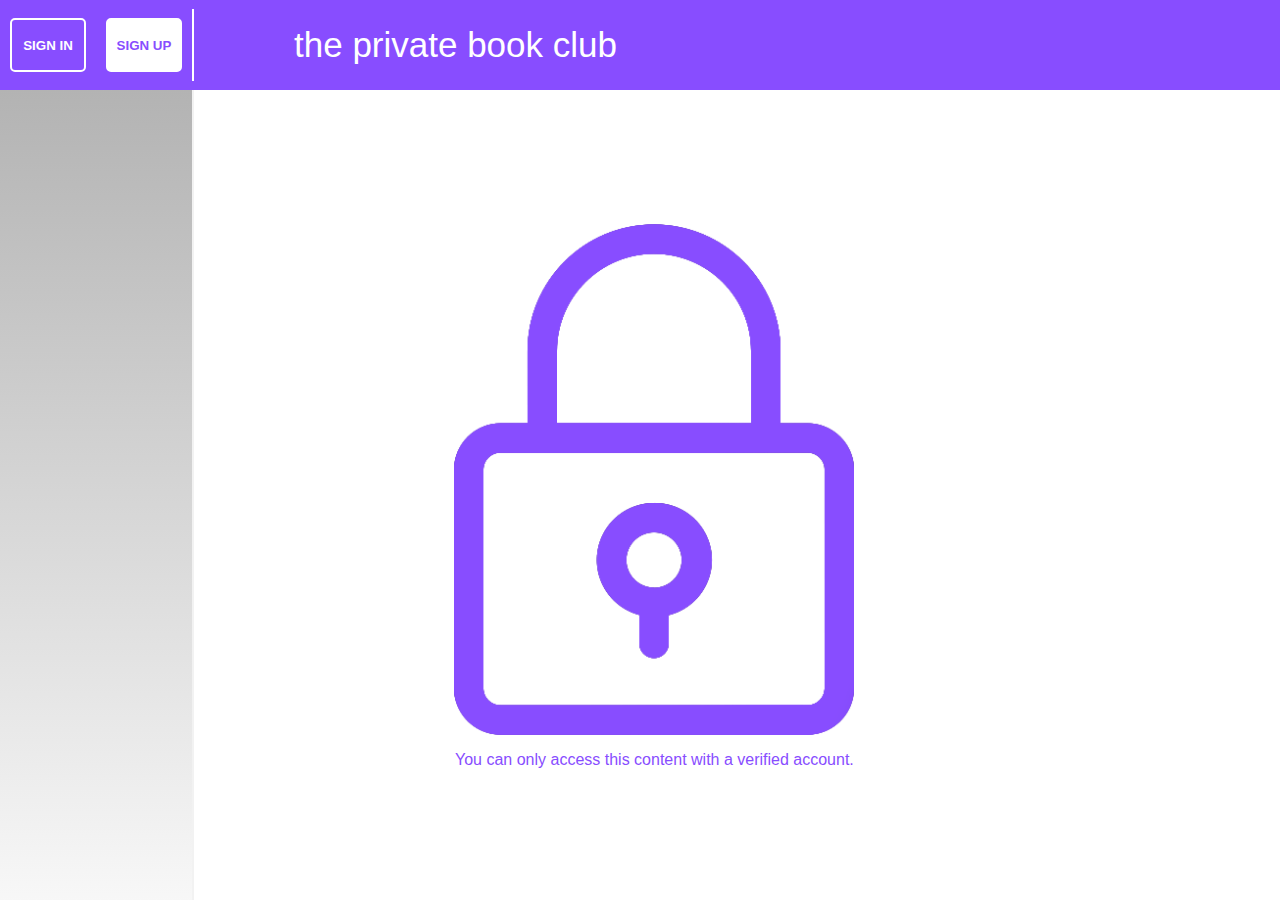
<file: Proiect Examen/index.html>
<!DOCTYPE html>
<html lang="en" dir="ltr">
  <head>
    <meta charset="utf-8">
    <script src="index_script.js"></script>
    <link rel="stylesheet" href="style.css">
    <link rel="stylesheet" href="btn_style.css">
    <title>Proiect Examen - GoodReads Remastered</title>
  </head>
  <body>
    <div class="ribbon">

      <div class="account-access">
        <button class="signin-link" onclick="login_redirect()">SIGN IN</button>
        <button class="signup-link" onclick="register_redirect()">SIGN UP</button>
       </div>

      <div class="vertical-line"></div>

      <div class="title-div-index">
        the private book club
      </div>

    </div>

    <div class="menu">

      </div>
    <div class="content">
      <div class="content-index">
          <div class="lock">
            <img src="lock.png" class="lockimg">
            </div>
          <div class="texty">
            <p>You can only access this content with a verified account.</p>
          </div>
        </div>
    </div>



  </body>
</html>
</file>
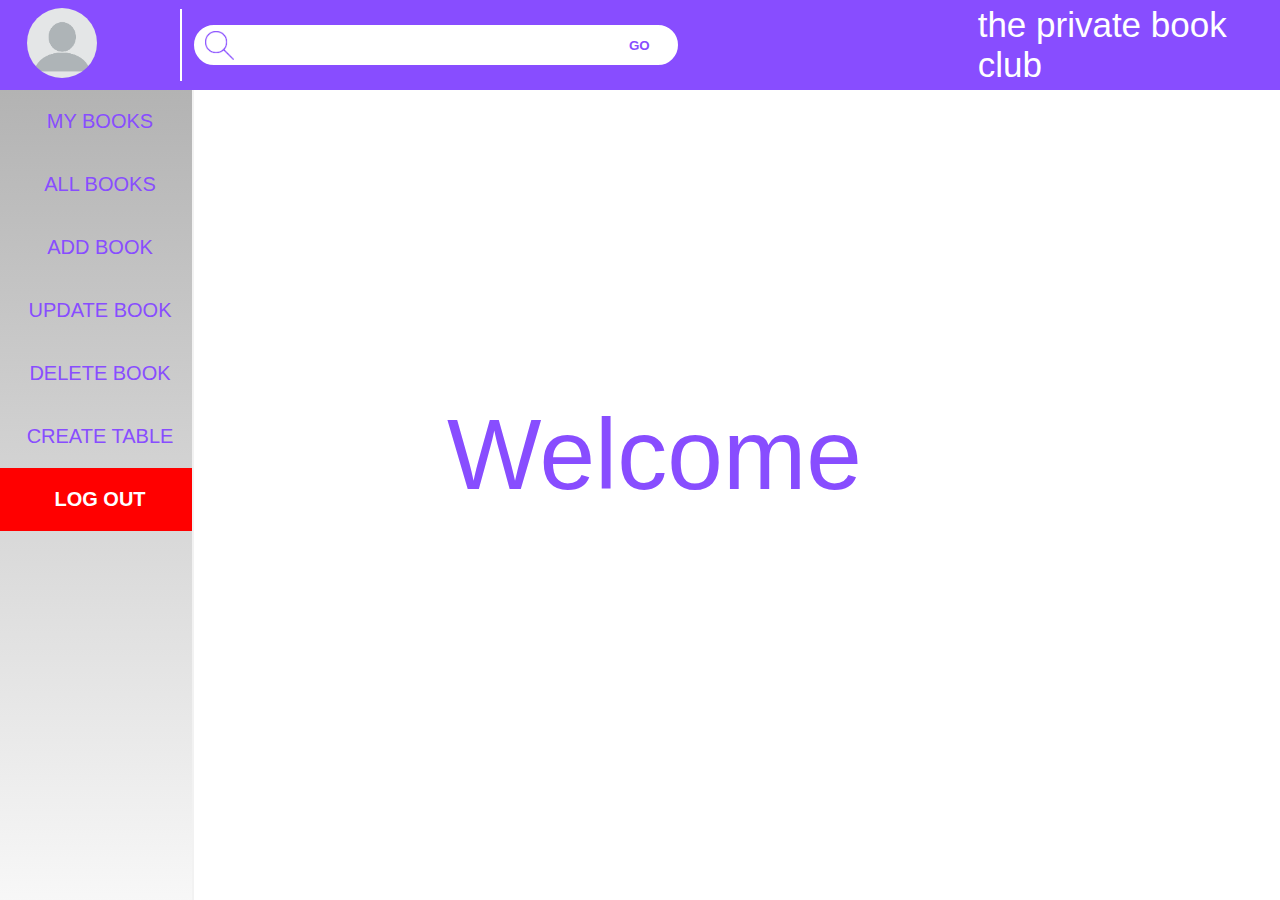
<file: Proiect Examen/admin_nav.html>
<!DOCTYPE html>
<html lang="en" dir="ltr">
  <head>
    <meta charset="utf-8">
    <script src="basic_nav_script.js"></script>
    <script src="admin_nav_script.js"></script>
    <script src="index_script.js"></script>
    <script src="update_script.js"></script>
    <script src="jquery-3.4.1.min.js"></script>
    <link rel="stylesheet" href="style.css">
    <link rel="stylesheet" href="cards_style.css">
    <link rel="stylesheet" href="btn_style.css">
    <title>Proiect Examen - GoodReads Remastered</title>
  </head>
  <body>
    <div class="ribbon">
      <div class="account-access">
        <div class="profile-image">
          <img class="userimg" src="default.png">
        </div>
        <div class="user-profile-name" id="username-div"></div>
      </div>

      <div class="vertical-line"></div>

      <div class="search-bar">
        <div class="img-container">
            <img class="search-icon" src="search-icon.png">
          </div>

        <div class="search-box">
          <input class="search-input-box" type="text" value="" id="searchboxid"/>
          </div>
          <div class="s-tbn-cont">
            <button class="searchthing" onclick="search_by_text()">GO</button>
          </div>
      </div>

      <div class="title-div">
        the private book club
      </div>

    </div>

    <div class="menu">
      <button class="menu-btn" onclick="show_my_books()">MY BOOKS</button>
      <button class="menu-btn" onclick="init_allbooks()">ALL BOOKS</button>
      <button class="menu-btn" onclick="add_book_db()">ADD BOOK</button>
      <button class="menu-btn" onclick="update_book_db()">UPDATE BOOK</button>
      <button class="menu-btn" onclick="remove_book_db()">DELETE BOOK</button>
      <button class="menu-btn" onclick="create_table_db()">CREATE TABLE</button>
      <button class="menu-btn logout-btn" onclick="home_redirect()">LOG OUT</button>
      <div id="msg"></div>
    </div>

    <div class="content" id="content">
      <div class="content-index">
          <div class="texty hugetext">
            <p>Welcome</p>
          </div>
        </div>
    </div>
  </body>
</html>
</file>
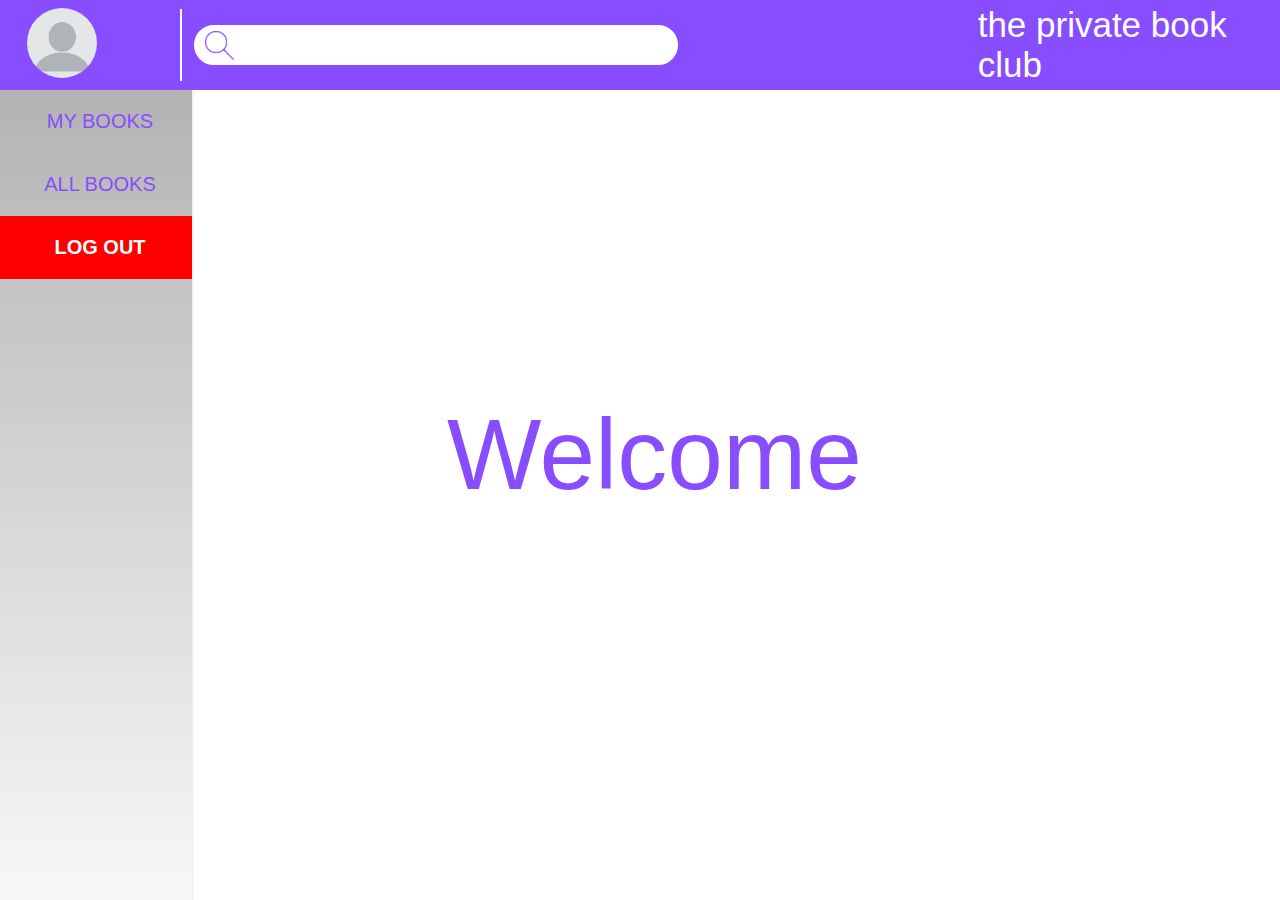
<file: Proiect Examen/autor_nav.html>
<!DOCTYPE html>
<html lang="en" dir="ltr">
  <head>
    <meta charset="utf-8">
    <script src="basic_nav_script.js"></script>
    <script src="index_script.js"></script>
    <link rel="stylesheet" href="style.css">
    <link rel="stylesheet" href="cards_style.css">
    <link rel="stylesheet" href="btn_style.css">
    <title>Proiect Examen - GoodReads Remastered</title>
  </head>
  <body>
    <div class="ribbon">

      <div class="account-access">
        <div class="profile-image">
          <img class="userimg" src="default.png">
        </div>
        <div class="user-profile-name" id="username-div"></div>
      </div>

      <div class="vertical-line"></div>

      <div class="search-bar">
        <div class="img-container">
            <img class="search-icon" src="search-icon.png">
          </div>

        <div class="search-box">
          <input class="search-input-box" type="text" value="">
          </div>
      </div>

      <div class="title-div">
        the private book club
      </div>
    </div>

    <div class="menu">
      <button class="menu-btn" onclick="show_my_books()">MY BOOKS</button>
      <button class="menu-btn"  onclick="init_allbooks()">ALL BOOKS</button>
      <button class="menu-btn logout-btn" onclick="home_redirect()">LOG OUT</button>
      <div id="msg"></div>
    </div>

    <div class="content" id="content">
      <div class="content-index">
          <div class="texty hugetext">
            <p>Welcome</p>
          </div>
        </div>
    </div>
  </body>
</html>
s
</file>
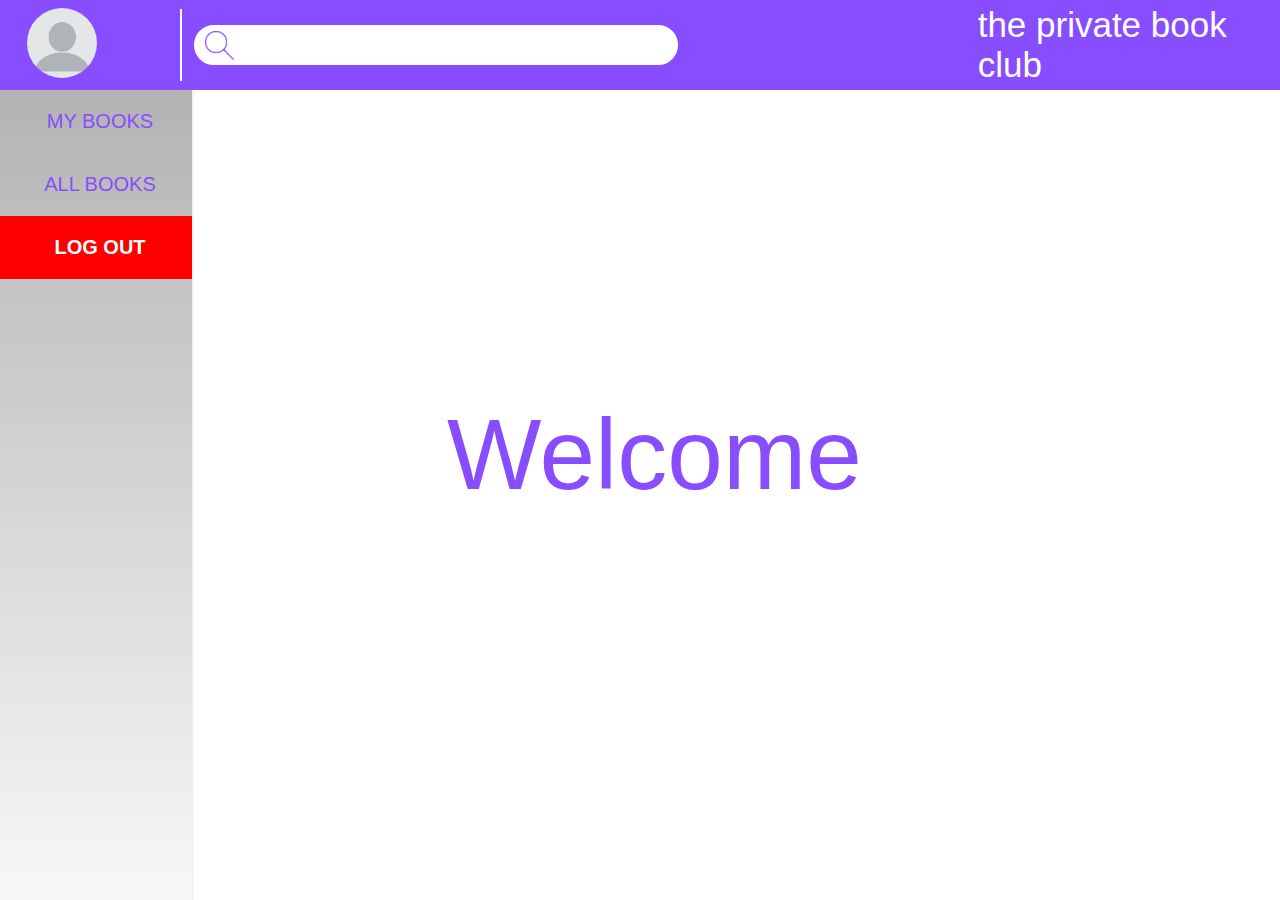
<file: Proiect Examen/basic_nav.html>
<!DOCTYPE html>
<html lang="en" dir="ltr">
  <head>
    <meta charset="utf-8">
    <script src="basic_nav_script.js"></script>
    <script src="index_script.js"></script>
    <link rel="stylesheet" href="style.css">
    <link rel="stylesheet" href="cards_style.css">
    <link rel="stylesheet" href="btn_style.css">
    <title>Proiect Examen - GoodReads Remastered</title>
  </head>
  <body>
    <div class="ribbon">

      <div class="account-access">
        <div class="profile-image">
          <img class="userimg" src="default.png">
        </div>
        <div class="user-profile-name" id="username-div"></div>
      </div>

      <div class="vertical-line"></div>

      <div class="search-bar">
        <div class="img-container">
            <img class="search-icon" src="search-icon.png">
          </div>

        <div class="search-box">
          <input class="search-input-box" type="text" value="">
          </div>
      </div>

      <div class="title-div">
        the private book club
      </div>
    </div>

    <div class="menu">
      <button class="menu-btn" onclick="show_my_books()">MY BOOKS</button>
      <button class="menu-btn"  onclick="init_allbooks()">ALL BOOKS</button>
      <button class="menu-btn logout-btn" onclick="home_redirect()">LOG OUT</button>
      <div id="msg"></div>
    </div>

    <div class="content" id="content">
      <div class="content-index">
          <div class="texty hugetext">
            <p>Welcome</p>
          </div>
        </div>
    </div>
  </body>
</html>
</file>
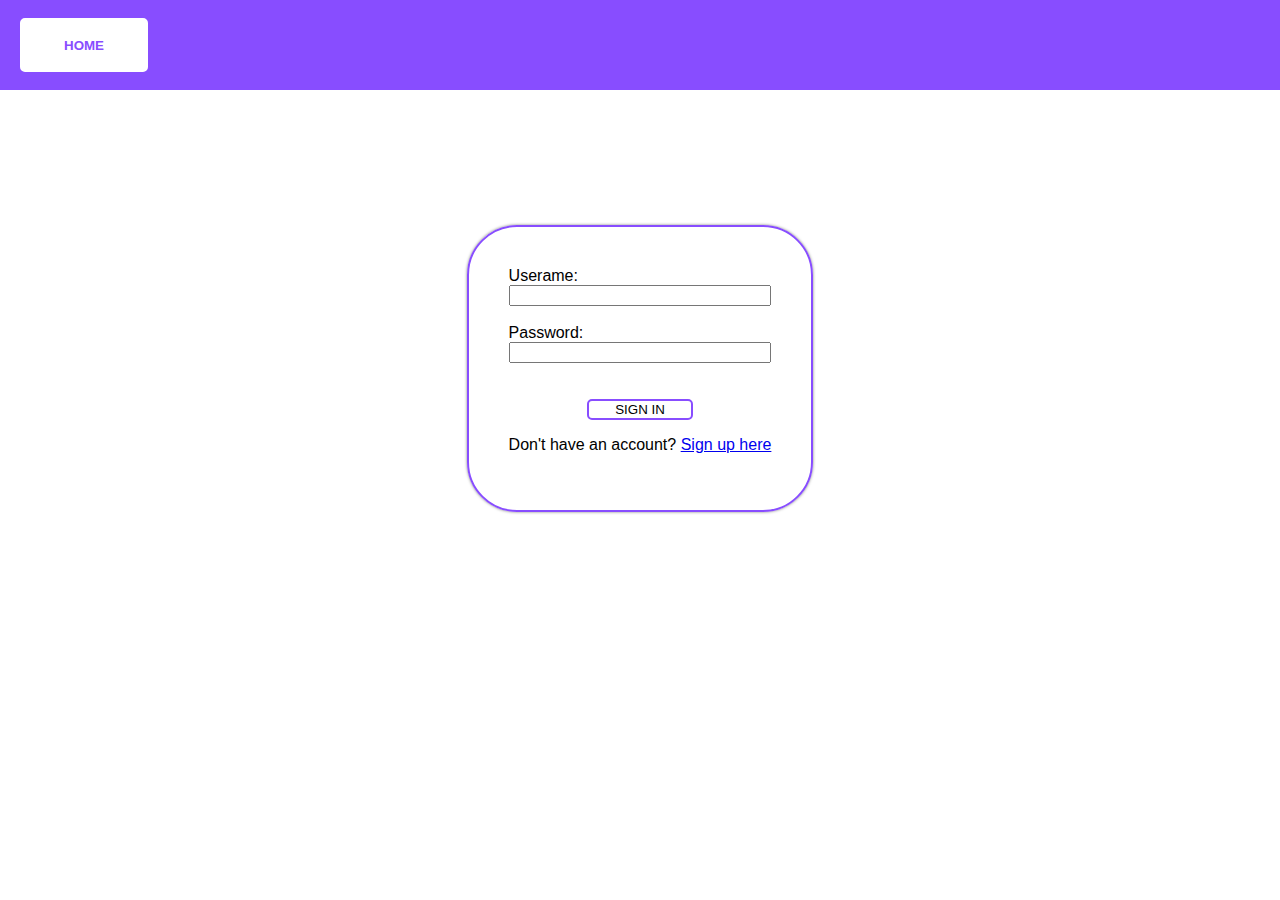
<file: Proiect Examen/login_page.html>
<!DOCTYPE html>
<html lang="en" dir="ltr">
  <head>
    <meta charset="utf-8">
    <script src="index_script.js"></script>
    <link rel="stylesheet" href="style.css">
    <link rel="stylesheet" href="btn_style.css">
    <title>Login Page</title>
  </head>
  <body>
    <div class="ribbon">
      <button class="home-btn" onclick="home_redirect()">HOME</button>
    </div>
    <div class="centered-container">
      <div class="login-wrapper">
        <form action = "signin.php" method="post">
          <div class="form-group">
            <label for = "username">Userame: </label>
            <input type = "text" id = "username" name = "username" class="form-control"/>
          </div>
          <br>
          <div class="form-group">
            <label for = "password">Password: </label>
            <input type = "password" id = "password" name = "password" class="form-control"/>
          </div>
          <br><br>
          <div class="form-group">
            <input type = "submit" name = "sign-in" value = "SIGN IN" class="login-pg-btn">
          </div>
          <p> Don't have an account? <a href="register_page.html">Sign up here </a>
          </form>
        </div>
      </div>
  </body>
</html>
</file>
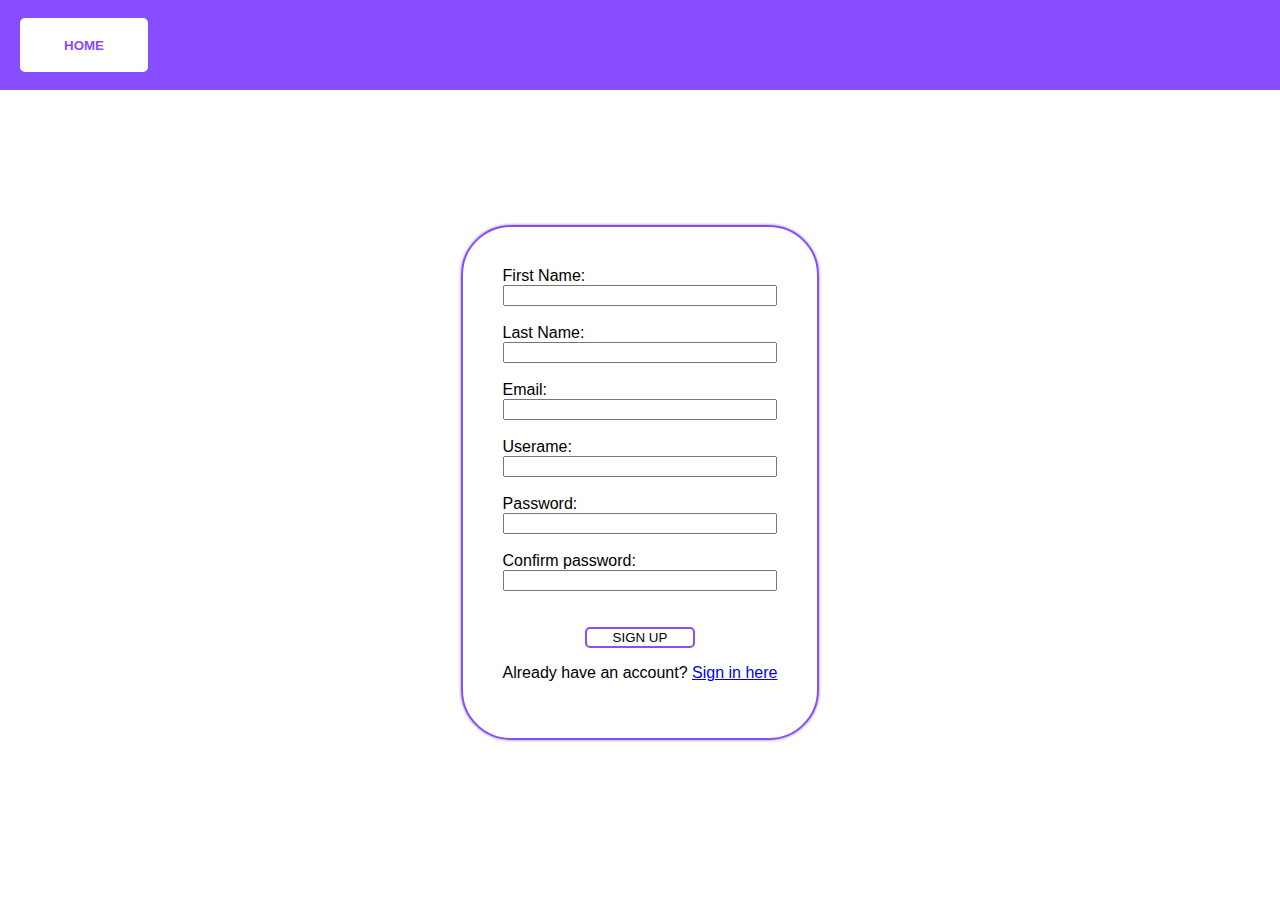
<file: Proiect Examen/register_page.html>
<!DOCTYPE html>
<html lang="en" dir="ltr">
  <head>
    <meta charset="utf-8">
    <script src="index_script.js"></script>
    <link rel="stylesheet" href="style.css">
    <link rel="stylesheet" href="btn_style.css">
    <title>Login Page</title>
  </head>
  <body>
    <div class="ribbon">
      <button class="home-btn" onclick="home_redirect()">HOME</button>
    </div>
    <div class="centered-container">
      <div class="login-wrapper" id="signup-wrapper">
        <form action = "signup.php" method="post">
          <div class="form-group">
            <label for = "username">First Name: </label>
            <input type = "text" id = "firstname" name = "firstname" class="form-control"/>
          </div><br>
          <div class="form-group">
            <label for = "username">Last Name: </label>
            <input type = "text" id = "lastname" name = "lastname" class="form-control"/>
          </div><br>
          <div class="form-group">
            <label for = "username">Email: </label>
            <input type = "text" id = "email" name = "email" class="form-control"/>
          </div><br>
          <div class="form-group">
            <label for = "username">Userame: </label>
            <input type = "text" id = "username" name = "username" class="form-control"/>
          </div>
          <br>
          <div class="form-group">
            <label for = "password">Password: </label>
            <input type = "password" id = "password" name = "password" class="form-control"/>
          </div>
          <br>
          <div class="form-group">
            <label for = "password">Confirm password: </label>
            <input type = "password" id = "pw-rewrite" name = "pw-rewrite" class="form-control"/>
          </div><br><br>
          <div class="form-group">
            <input type = "submit" name = "sign-up" value = "SIGN UP" class="login-pg-btn">
          </div>
          <p> Already have an account? <a href="login_page.html">Sign in here </a>
          </form>
        </div>
      </div>
  </body>
</html>
</file>
<file: Proiect Examen/style.css>
div.ribbon {
  position: fixed;
  width: 100%;
  height: 10%;
  background-color: #884dff;
  top: 0;
  left: 0;
  display: flex;
  flex-direction: row;
  align-items:center;
}

div.menu {
  background-image: linear-gradient(#b3b3b3, white);
  position: fixed;
  width: 15%;
  height: 100%;
  top: 10%;
  left: 0;
  border-right: 2px solid #f2f2f2;
  display: flex;
  flex-direction: column;
}

div.content {
  position: absolute;
  top: 10%;
  left: 15%;
  background-color: white;
  z-index: -1;
  width: 85%;
  height: 90%;
}

div.vertical-line {
  left: 15%;
  top: 10%;
  height: 80%;
  width: 2px;
  background-color: white;
}

div.account-access {
  width: 15%;
  height: 100%;
  display: flex;
  align-items: center;
  justify-content: space-around;
}

div.title-div {
  padding-left: 300px;
  font-family: Yu Gothic, sans-serif;
  font-weight: thin;
  color: white;
  font-size: 35px;
}

.title-div-index{
  padding-left: 100px;
  font-family: Yu Gothic, sans-serif;
  font-weight: thin;
  color: white;
  font-size: 35px;
}



.search-bar {
  background-color: white;
  border: 2px solid white;
  border-radius: 100px;
  width: 40%;
  height: 40%;
  display: flex;
  align-items: center;
  margin-left: 1%;
}

.search-icon {
  top: 50%;
  width: 29px;
  height: auto;
  margin-left: 30%;
  margin-top: 20%;
}

.search-box {
    margin-left: 2%;
    width: 95%;
}

.search-input-box {
  width: inherit;
  height: inherit;
  border-top-style: hidden;
  border-left-style: hidden;
  border-right-style: hidden;
  border-bottom-style: hidden;
  outline: none;
}

.centered-content-container{
  margin-top: 300px;
  margin-left: 700px;
  width: 200px;
  display: flex;
  justify-content: center;

}

.content-index {
  position: absolute;
  background-color: white;
  z-index: -1;
  display: flex;
  flex-direction: column;
  align-content: center;
  justify-content: center;
  width: 85%;
  height: inherit;
}

.lock {
  margin-top: 100px;
  display: flex;
  align-content: center;
  justify-content: center;
}
.lockimg {
  width: 400px;
  height: auto;
}

.texty {
  font-family: sans-serif;
  color: #884dff;
  display: flex;
  align-content: center;
  justify-content: center;
}
.hugetext{
  font-size: 100px;
}
/**************** LOGIN/REGISTER *************************/
.login-wrapper {
  position:absolute;
  box-shadow: 0 0 3px rgba(0, 0, 0, 0.5);
  top: 25%;
  border: 2px solid #884dff;
  padding: 40px;
  border-radius: 50px;
  display: flex;
  flex-direction: column;
  align-content: space-between;
}

.centered-container {
  display: flex;
  justify-content: center;
}

.form-group {
  display: flex;
  flex-direction: column;
  align-content: space-between;
}

.form-group label, p {
  font-family: Yu Gothic, sans-serif;
}

.form-group input {
    outline-color: #884dff;
}

.statusmsg {
  position:absolute;
  top: 20%;
    font-family: Yu Gothic, sans-serif;
}


/*********************************************/

.userimg {
  height: 70px;
  width: auto;
  border-radius: 100px;
}

.user-profile-name {
    font-family: Yu Gothic, sans-serif;
    color: white;
    font-size: 20px;
}

/******************************************/

.drop-option {
  padding: 30px;
  font-family: Yu Gothic, sans-serif;
}

.dropper {
  font-family: Yu Gothic, sans-serif;
  width: 150px;
  height: 50px;
  border-radius: 100px;
  outline: none;
}

/*****************************************/

.bookform {
  position: absolute;
  margin-left: 500px;
  margin-top: 50px;
  border: 2px solid #884dff;
  padding: 40px;
  border-radius: 2px;
  display: flex;
  flex-direction: column;
  align-content: space-between;
  box-shadow: 0 0 3px rgba(0, 0, 0, 0.5);
  padding-left: 100px;
  padding-right: 100px;
}

/***************************************/

.darkmode-container {
  width: 100px;
  height: 100%;
  display: flex;
  justify-content: space-around;
  padding-top: 50px;

}


.darkmode-icon {
  width: 40px;
  height: 40px;
}
</file>
<file: Proiect Examen/btn_style.css>
/********************* MENU ****************************/

.sidenav {
  padding-top: 20px;
}

/* customisation pentru linkurile subordonate si pt butonu de dropdown*/
.sidenav a, .dropdown-btn {
  padding: 20px 8px 20px 16px;
  text-decoration: none;
  font-size: 30px;
  color: #884dff;
  border: none;   /*borders are fugly*/
  background: none; /*ca un blank png basically*/
  width:100%;
  text-align: center;
  cursor: pointer;  /*make pointer to little hand*/
  outline: none;    /*on click borders are fugly too*/
  font-family: Yu Gothic, sans-serif;
}

/*mai micute un pic, ca is SUBmenu items*/
.sidenav a{
  font-size: 20px
}

/* schimba culoarea la hover cu mousu */
.sidenav .dropdown-btn:hover {
  color: white;
}

/*divu in care is butonaele/linkurile de submeniu*/
.dropdown-container {
  display: none;    /*sa fie invisibl initial*/
  flex-direction: column;
  background-color: white;
  padding-left: 8px;
}

.menu-btn {
  padding: 20px 8px 20px 16px;
  font-size: 20px;
  color: #884dff;
  border: none;   /*borders are fugly*/
  background: none; /*ca un blank png basically*/
  width:100%;
  text-align: center;
  cursor: pointer;  /*make pointer to little hand*/
  outline: none;    /*on click borders are fugly too*/
  font-family: Yu Gothic, sans-serif;
}

.logout-btn {
  color: white;
  font-weight: bold;
  background-color: red;
}


.login-pg-btn {
  border: 2px solid #884dff;
  border-radius: 5px;
  width: 40%;
  height: 60%;
  display: flex;
  align-items: center;
  justify-content: center;
  background-color: white;
  outline-color: #884dff;
  font-family: Yu Gothic, sans-serif;
  align-self: center;
}

.signin-link {
  border: 2px solid white;
  border-radius: 5px;
  width: 40%;
  height: 60%;
  display: flex;
  align-items: center;
  justify-content: center;
  background-color: #884dff;
  outline-color: white;
  font-family: Yu Gothic, sans-serif;
  font-weight: bold;
  color: white;
}

.signup-link {
  background-color: white;
  border: 2px solid white;
  border-radius: 5px;
  width: 40%;
  height: 60%;
  display: flex;
  align-items: center;
  justify-content: center;
  outline-color: white;
  font-family: Yu Gothic, sans-serif;
  font-weight: bold;
  color: #884dff;
}

.home-btn {
  background-color: white;
  border: 2px solid white;
  border-radius: 5px;
  width: 10%;
  height: 60%;
  margin-left: 20px;
  display: flex;
  align-items: center;
  justify-content: center;
  outline-color: white;
  font-family: Yu Gothic, sans-serif;
  font-weight: bold;
  color: #884dff;
}

.add-btn {
  background-color: #d9d9d9;
  outline: none;
  border:none;
  cursor: pointer;
}

.dark {
  background: none;
  border: none;
  width: 40px;
  height: 40px;
  cursor: pointer;
  outline: none;
}

.s-tbn-cont{
  padding-right: 20px;
}

.searchthing {
  border: none;
  background-color: white;
  color: #884dff;
  font-family: Yu Gothic, sans-serif;
  font-weight: bold;
  border-radius: 100px;
  cursor: pointer;
  outline: none;
}
</file>
<file: Proiect Examen/cards_style.css>
/**************** CARDS ******************/

.cards {
  padding: 30px;
  display: grid;
  grid-template-columns: repeat(4, 1fr);
  max-width: 100%;
  gap: 20px;
  font-family: Yu Gothic, sans-serif;
}

.card {
  box-shadow: 0 0 3px rgba(0, 0, 0, 0.5);
  display: flex;
  flex-direction: column;
  justify-content: space-between;
}

.card-content {
   padding: 20px;
}

.card-image {
  height: 200px;
  width: auto;
}

.horizontal-div {
  display: flex;
  flex-direction: row;
}

.add-icon {
  height: 40px;
  width: auto;
}

.add-book {
  display: flex;
  justify-content: center;
  padding: 20px;
}

.card-controls {
  background-color: #d9d9d9;
}

.book-title {
  font-weight: bold;

}
</file>
